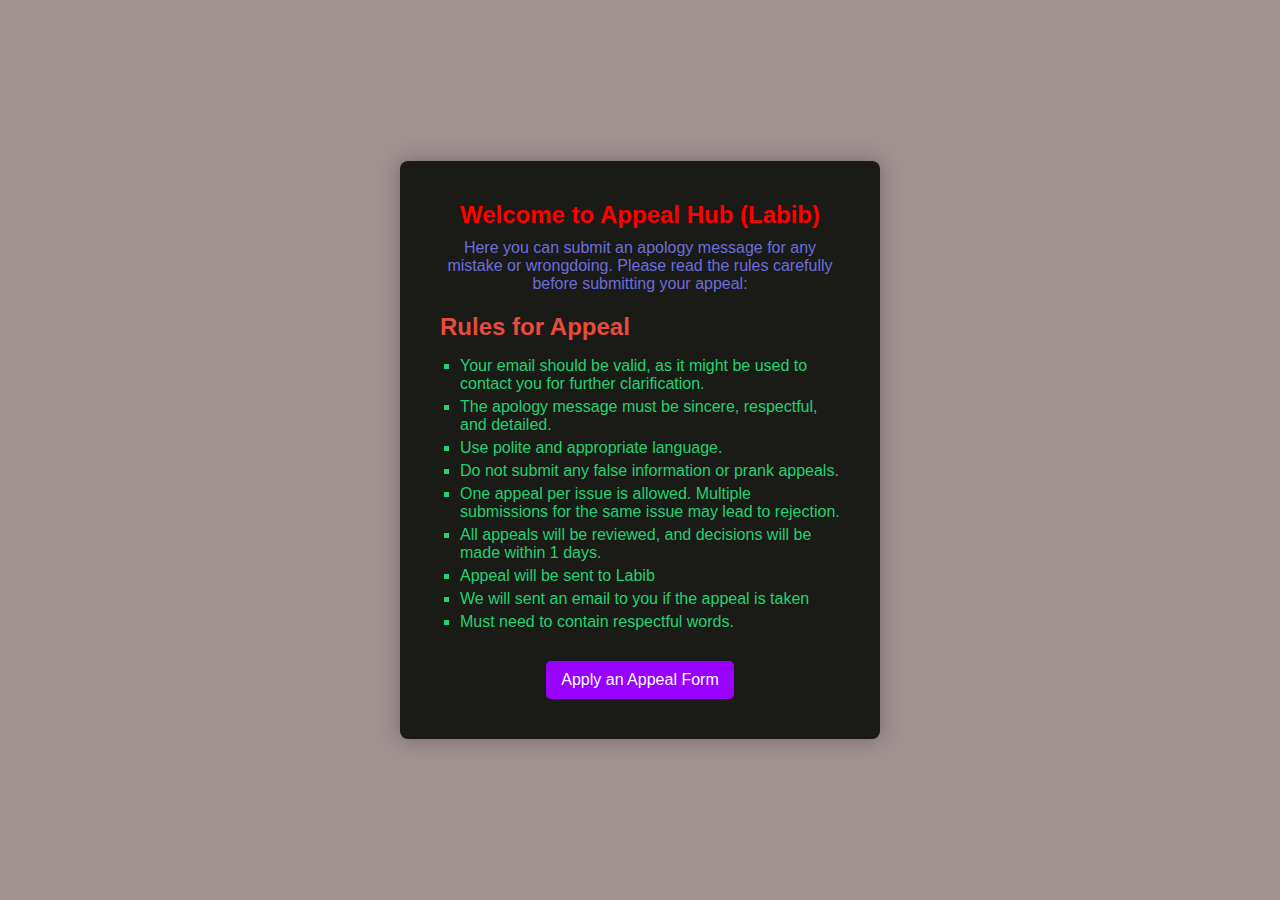
<file: index.html>
<!DOCTYPE html>
<html lang="en">
<head>
    <meta charset="UTF-8">
    <meta name="viewport" content="width=device-width, initial-scale=1.0">
    <title>Appeal Hub (Labib) - Home</title>
    <link rel="stylesheet" href="styles.css">
</head>
<body>
    <div class="container">
        <h1>Welcome to Appeal Hub (Labib)</h1>
        <p>Here you can submit an apology message for any mistake or wrongdoing. Please read the rules carefully before submitting your appeal:</p>
        
        <div class="rules">
            <h2>Rules for Appeal</h2>
            <ul>
                <li>Your email should be valid, as it might be used to contact you for further clarification.</li>
                <li>The apology message must be sincere, respectful, and detailed.</li>
                <li>Use polite and appropriate language.</li>
                <li>Do not submit any false information or prank appeals.</li>
                <li>One appeal per issue is allowed. Multiple submissions for the same issue may lead to rejection.</li>
                <li>All appeals will be reviewed, and decisions will be made within 1 days.</li>
                <li>Appeal will be sent to Labib</li>
                <li>We will sent an email to you if the appeal is taken</li>
                <li>Must need to contain respectful words.</li>
            </ul>
        </div>
        
        <a href="appeal.html" class="button">Apply an Appeal Form</a>
    </div>
</body>
</html>
</file>
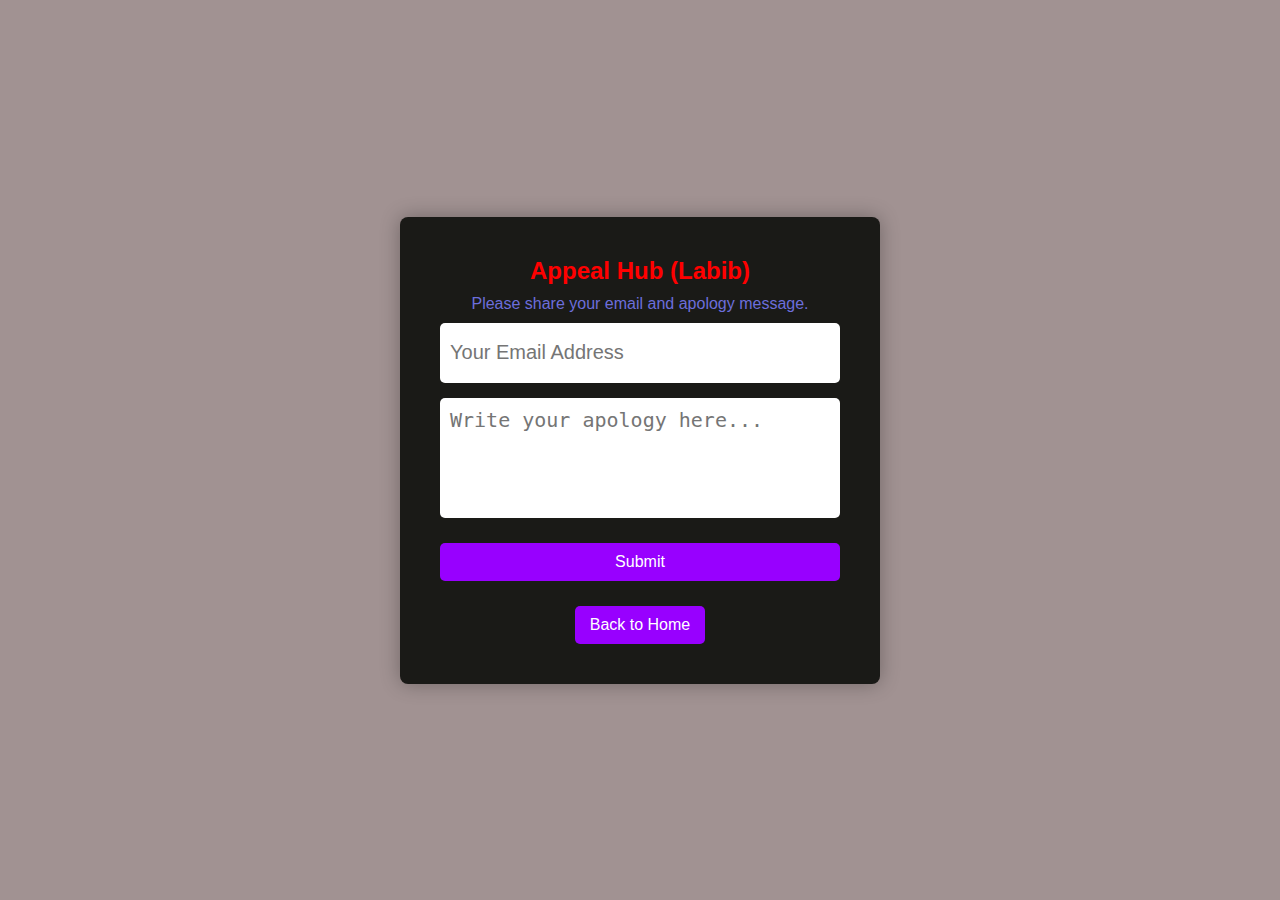
<file: appeal.html>
<!DOCTYPE html>
<html lang="en">
<head>
    <meta charset="UTF-8">
    <meta name="viewport" content="width=device-width, initial-scale=1.0">
    <title>Appeal Hub (Labib) - Submit Your Appeal</title>
    <link rel="stylesheet" href="styles.css">
    <script src="https://cdn.emailjs.com/dist/email.min.js"></script>
    <script>
        (function() {
            emailjs.init("rpl-CDDc6FmhFrB0o"); // Replace with your User ID
        })();
    </script>
</head>
<body>
    <div class="container">
        <h1>Appeal Hub (Labib)</h1>
        <p>Please share your email and apology message.</p>
        <form id="appealForm">
            <input type="email" id="email" placeholder="Your Email Address" required>
            <textarea id="message" rows="6" placeholder="Write your apology here..." required></textarea>
            <button type="submit">Submit</button>
        </form>
        <p id="success-message"></p>
        
        <a href="index.html" class="button">Back to Home</a>
    </div>
    <script src="script.js"></script>
</body>
</html>
</file>
<file: styles.css>
body {
    background-color: #A19292;
    font-family: Arial, sans-serif;
    display: flex;
    justify-content: center;
    align-items: center;
    height: 100vh;
    margin: 0;
}

.container {
    background-color: rgba(26, 26, 23, 1);
    padding: 40px;
    border-radius: 8px;
    box-shadow: 0px 0px 20px rgba(0, 0, 0, 0.3);
    width: 400px;
    text-align: center;
    color: #ECF0F1;
}

.container h1 {
    margin: 0 0 10px;
    font-size: 24px;
    color: #FF0000;
}

.container p {
    margin: 10px 0;
}

.rules {
    text-align: left;
    margin: 20px 0;
}

.rules h2 {
    color: #E74C3C;
    margin-bottom: 10px;
}

.rules ul {
    list-style-type: square;
    padding-left: 20px;
}

.container p {
color: rgba(108, 110, 219, 1) ;

}

.rules li {
    margin: 5px 0;
    color : #22D272;
}

#appealForm {
    display: flex;
    flex-direction: column;
    gap: 15px;
}

input, textarea {
    padding: 10px;
    border-radius: 5px;
    border: 9px;
    outline: none;
    resize: none;
    font-size: 20px;
}

input {
    height: 40px;
}

textarea {
    height: 100px;
}

button, .button {
    background-color: #9800FF;
    border: none;
    padding: 10px 15px;
    border-radius: 5px;
    color: #fff;
    font-size: 16px;
    cursor: pointer;
    transition: background-color 0.3s;
    text-decoration: none;
    display: inline-block;
    margin-top: 10px;
}

button:hover, .button:hover {
    background-color: #C0392B;
}

#success-message {
    margin-top: 15px;
    color: #2ECC71;
}
</file>
